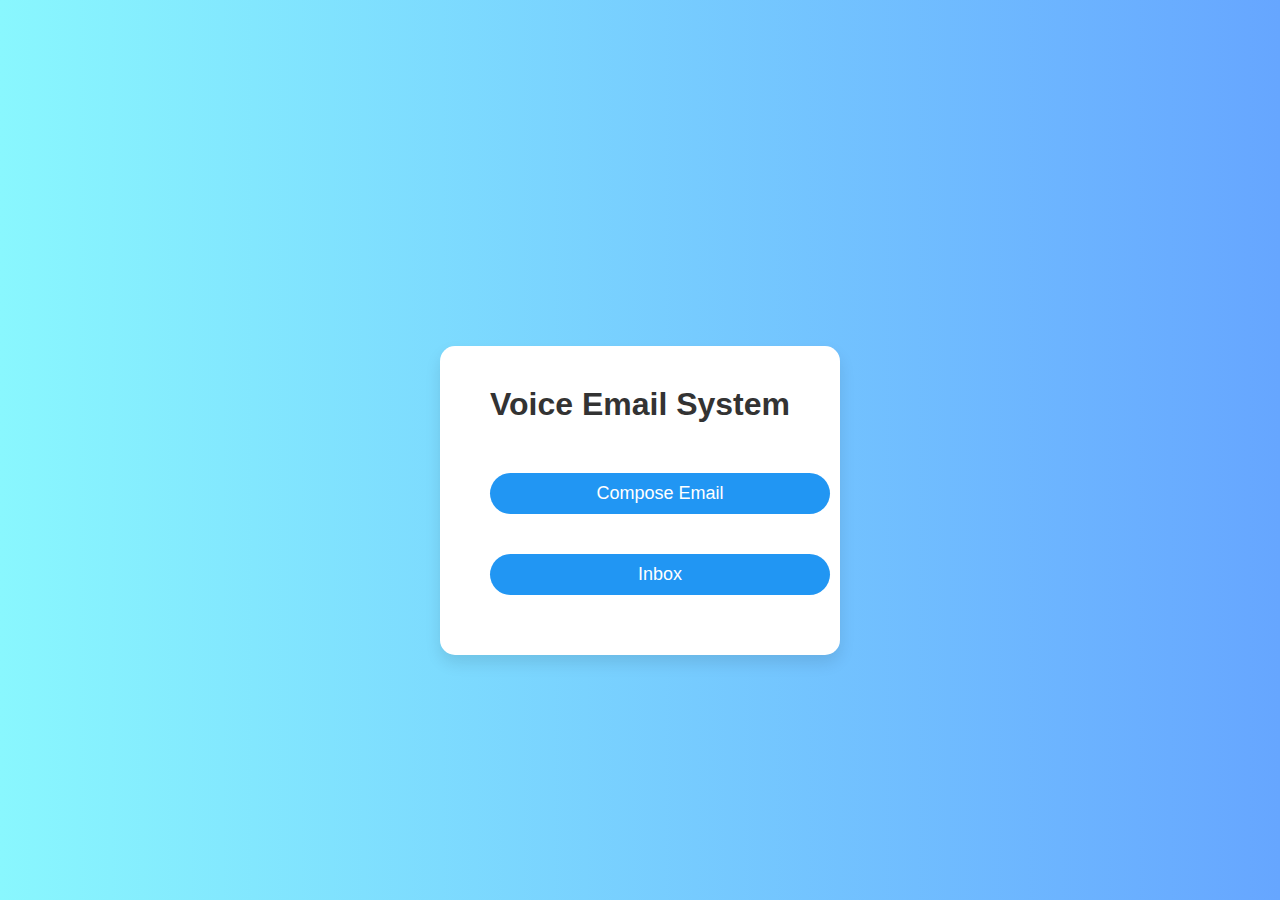
<file: voice_email_website/index.html>
<!DOCTYPE html>
<html lang="en">
<head>
  <meta charset="UTF-8">
  <meta name="viewport" content="width=device-width, initial-scale=1">
  <title>Voice Email Home</title>
  <link rel="stylesheet" href="style.css">
  <style>
    .btn {
      display: inline-block;
      background: #2196F3;
      color: white;
      padding: 10px 0px;
      margin: 20px;
      border-radius: 30px;
      font-size: 18px;
      cursor: pointer;
    }

    .container {
      text-align: center;
      margin-top: 100px;
    }
  </style>
</head>
<body>

  <div class="container">
    <h1>Voice Email System</h1>
    <button onclick="location.href='compose.html'" class="btn">Compose Email</button>
    <br><button onclick="location.href='inbox.php'" class="btn">Inbox</button>
  </div>

  <script>
    // Speak greeting
    function speak(text) {
      const utterance = new SpeechSynthesisUtterance(text);
      utterance.lang = 'en-US';
      speechSynthesis.speak(utterance);
    }

    // Start listening for user command
    function startListening() {
      const recognition = new (window.SpeechRecognition || window.webkitSpeechRecognition)();
      recognition.lang = 'en-US';
      recognition.interimResults = false;
      recognition.maxAlternatives = 1;

      recognition.onresult = function(event) {
        const command = event.results[0][0].transcript.toLowerCase();
        console.log("Heard:", command);

        if (command.includes("compose")) {
          window.location.href = "compose.html";
        } else if (command.includes("inbox")) {
          window.location.href = "inbox.php";
        } else {
          speak("Sorry, I didn't understand. Please say compose email or open inbox.");
          setTimeout(startListening, 3000); // Retry
        }
      };

      recognition.onerror = function() {
        speak("Sorry, I couldn't hear you. Please try again.");
        setTimeout(startListening, 3000); // Retry
      };

      recognition.start();
    }

    // Start on page load
    window.onload = function() {
      speak("Welcome to the Voice Email System. What would you like to do? You can say compose email or open inbox.");
      setTimeout(startListening, 5000); // Wait for voice to finish
    };
  </script>

</body>
</html>
</file>
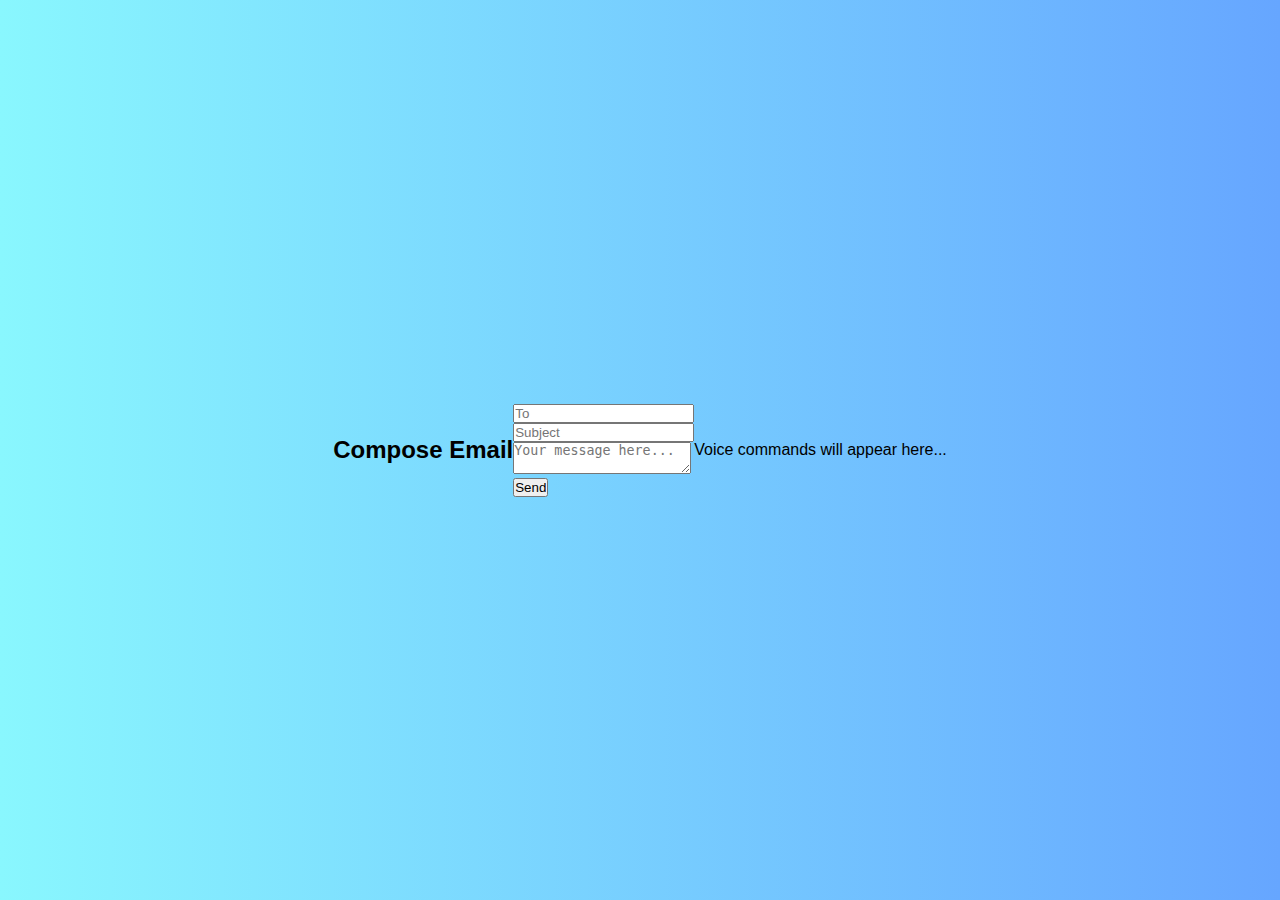
<file: voice_email_website/compose.html>
<!DOCTYPE html>
<html>
<head>
  <title>Compose Email</title>
  <link rel="stylesheet" href="style.css">
</head>
<body>
  <h2>Compose Email</h2>
  <form id="composeForm" action="send_email.php" method="POST">
    <input type="email" id="to" name="to" placeholder="To" required><br>
    <input type="text" id="subject" name="subject" placeholder="Subject"><br>
    <textarea id="message" name="message" placeholder="Your message here..." required></textarea><br>
    <input type="submit" value="Send">
  </form>

  <p id="status">Voice commands will appear here...</p>

  <script>
    function speak(text) {
      const msg = new SpeechSynthesisUtterance(text);
      msg.lang = 'en-US';
      window.speechSynthesis.speak(msg);
    }

    function initVoiceControl() {
      const SpeechRecognition = window.SpeechRecognition || window.webkitSpeechRecognition;
      if (!SpeechRecognition) {
        speak("Sorry, your browser does not support voice recognition.");
        document.getElementById('status').textContent = "Voice recognition not supported.";
        return;
      }

      const recognition = new SpeechRecognition();
      recognition.continuous = true;
      recognition.lang = 'en-US';
      recognition.interimResults = false;

      recognition.onstart = () => {
        document.getElementById('status').textContent = "Listening for commands...";
speak("You can say: Email to, Subject is, Message is, or Send email.");
      };

      recognition.onresult = (event) => {
        let command = event.results[event.results.length - 1][0].transcript.toLowerCase();
        document.getElementById('status').textContent = `Heard: ${command}`;
        console.log("Heard command:", command);

       if (command.includes("email to")) {
  let emailSpoken = command.replace("email to", "").trim();

  // Replace spoken words with valid email characters
  emailSpoken = emailSpoken
    .replace(/ at /g, "@")
    .replace(/ dot /g, ".")
    .replace(/ underscore /g, "_")
    .replace(/\s+/g, ""); // remove all spaces

  document.getElementById("to").value = emailSpoken;
  speak("Recipient set to " + emailSpoken);
}
 else if (command.includes("subject is")) {
          const subj = command.replace("subject is", "").trim();
          document.getElementById("subject").value = subj;
          speak("Subject set to " + subj);

        } else if (command.includes("message is")) {
          const msg = command.replace("message is", "").trim();
          document.getElementById("message").value = msg;
          speak("Message set.");

        } else if (command.includes("send email")) {
          speak("Sending your email.");
          document.getElementById("composeForm").submit();

        } else if (command.includes("clear form")) {
          document.getElementById("to").value = "";
          document.getElementById("subject").value = "";
          document.getElementById("message").value = "";
          speak("Form cleared.");

        } else {
          speak("Sorry, I didn't understand. Try saying write to, subject is, message is, or send email.");
        }
      };

      recognition.onerror = (event) => {
        speak("Error: " + event.error);
      };

      recognition.onend = () => {
        recognition.start(); // Restart continuously
      };

      setTimeout(() => recognition.start(), 1000);
    }

    window.onload = initVoiceControl;
  </script>
</body>
</html>
</file>
<file: voice_email_website/style.css>
/* Reset & base styles */
* {
  margin: 0;
  padding: 0;
  box-sizing: border-box;
}

body {
  font-family: 'Helvetica Neue', sans-serif;
  background: linear-gradient(to right, #89f7fe, #66a6ff);
  min-height: 100vh;
  display: flex;
  justify-content: center;
  align-items: center;
  padding: 20px;
}

/* Container card */
.container {
  background: #ffffff;
  border-radius: 15px;
  padding: 40px 30px;
  max-width: 400px;
  width: 100%;
  box-shadow: 0 8px 16px rgba(0, 0, 0, 0.1);
  text-align: center;
}

/* Heading */
h1 {
  font-size: 2rem;
  margin-bottom: 30px;
  color: #333;
}

/* Button styles */
button {
  width: 100%;
  background-color: #2196F3;
  color: white;
  padding: 15px;
  margin: 10px 0;
  font-size: 1rem;
  border: none;
  border-radius: 8px;
  cursor: pointer;
  transition: background-color 0.3s ease;
}

button:hover {
  background-color: #1976D2;
}

/* Mobile responsiveness */
@media (max-width: 480px) {
  .container {
    padding: 30px 20px;
  }

  h1 {
    font-size: 1.6rem;
  }

  button {
    padding: 12px;
    font-size: 0.95rem;
  }
}
</file>
